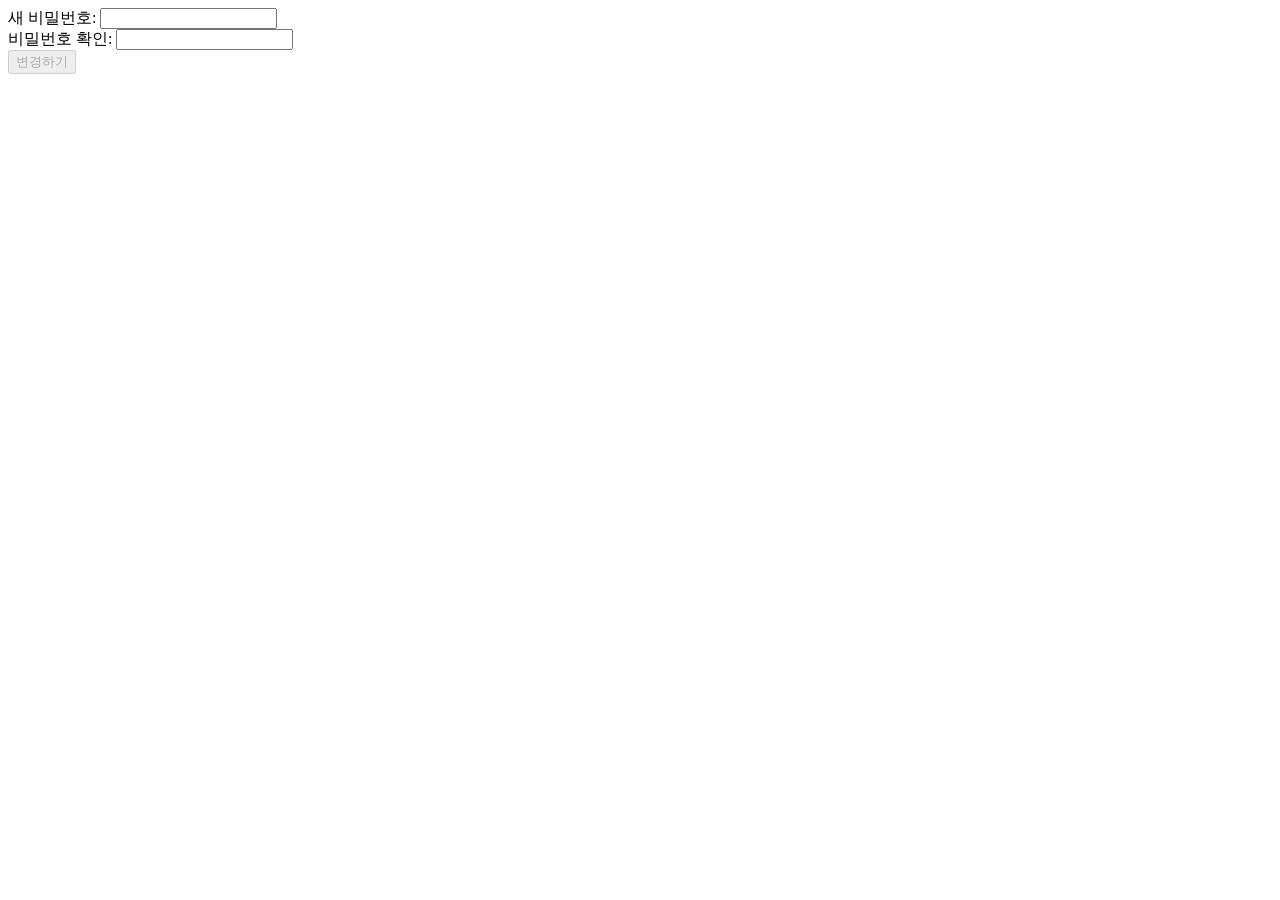
<file: src/main/resources/templates/changePassword.html>
<!DOCTYPE html>
<html lang="en" xmlns:th="http://www.thymeleaf.org">
<head>
  <meta charset="UTF-8">
  <title>새 비밀번호 입력</title>
</head>
<body>
<form th:action="@{/users/changePassword}" method="post">
  <input type="hidden" th:name="username" th:value="${username}"/>
  <label for="newPassword">새 비밀번호: </label>
  <input type="password" id="newPassword" name="newPassword" required>
  <br>
  <label for="confirmPassword">비밀번호 확인: </label>
  <input type="password" id="confirmPassword" required>
  <br>
  <button type="submit" id="changePasswordButton" onclick="confirmAlert()" disabled>변경하기</button>
</form>
<script>
  function checkPasswordMatch() {
    let newPassword = document.getElementById("newPassword").value;
    let confirmPassword = document.getElementById("confirmPassword").value;

    if (newPassword === confirmPassword) {
      document.getElementById("changePasswordButton").disabled = false;
    } else {
      document.getElementById("changePasswordButton").disabled = true;
    }
  }

  function confirmAlert() {
    if (!document.getElementById("changePasswordButton").disabled) {
      alert("비밀번호가 변경되었습니다.");
    }
  }

  document.getElementById("newPassword").addEventListener("input", checkPasswordMatch);
  document.getElementById("confirmPassword").addEventListener("input", checkPasswordMatch);
</script>
</body>
</html>
</file>
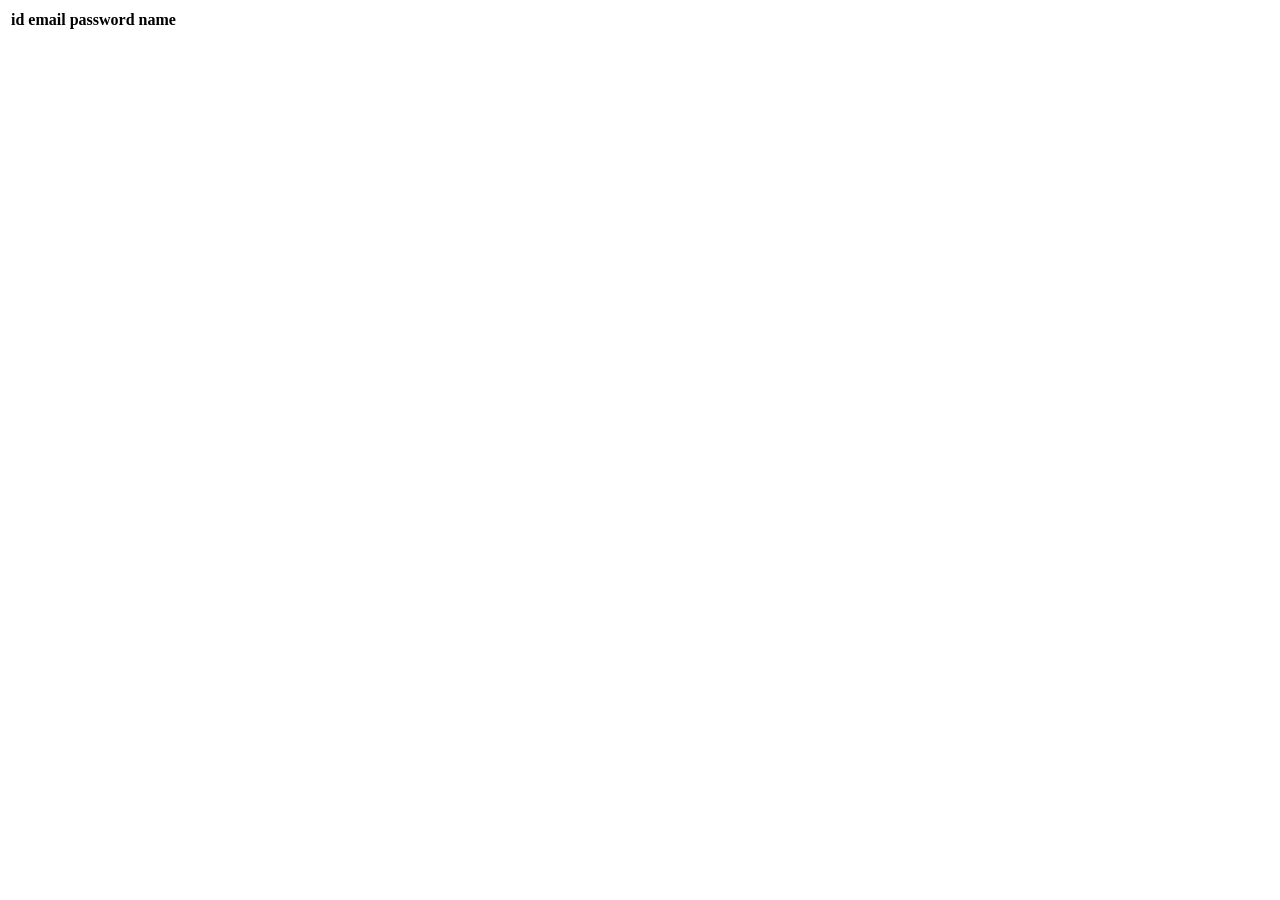
<file: src/main/resources/templates/detail.html>
<!DOCTYPE html>
<html lang="en" xmlns:th="http://www.thymeleaf.org">
<head>
  <meta charset="UTF-8">
  <title>detail</title>
</head>
<body>
<table>
  <tr>
    <th>id</th>
    <th>email</th>
    <th>password</th>
    <th>name</th>
  </tr>
  <tr>
    <td th:text="${user.id}"></td>
    <td th:text="${user.username}"></td>
    <td th:text="${user.userPassword}"></td>
    <td th:text="${user.userNickName}"></td>
  </tr>
</table>
</body>
</html>
</file>
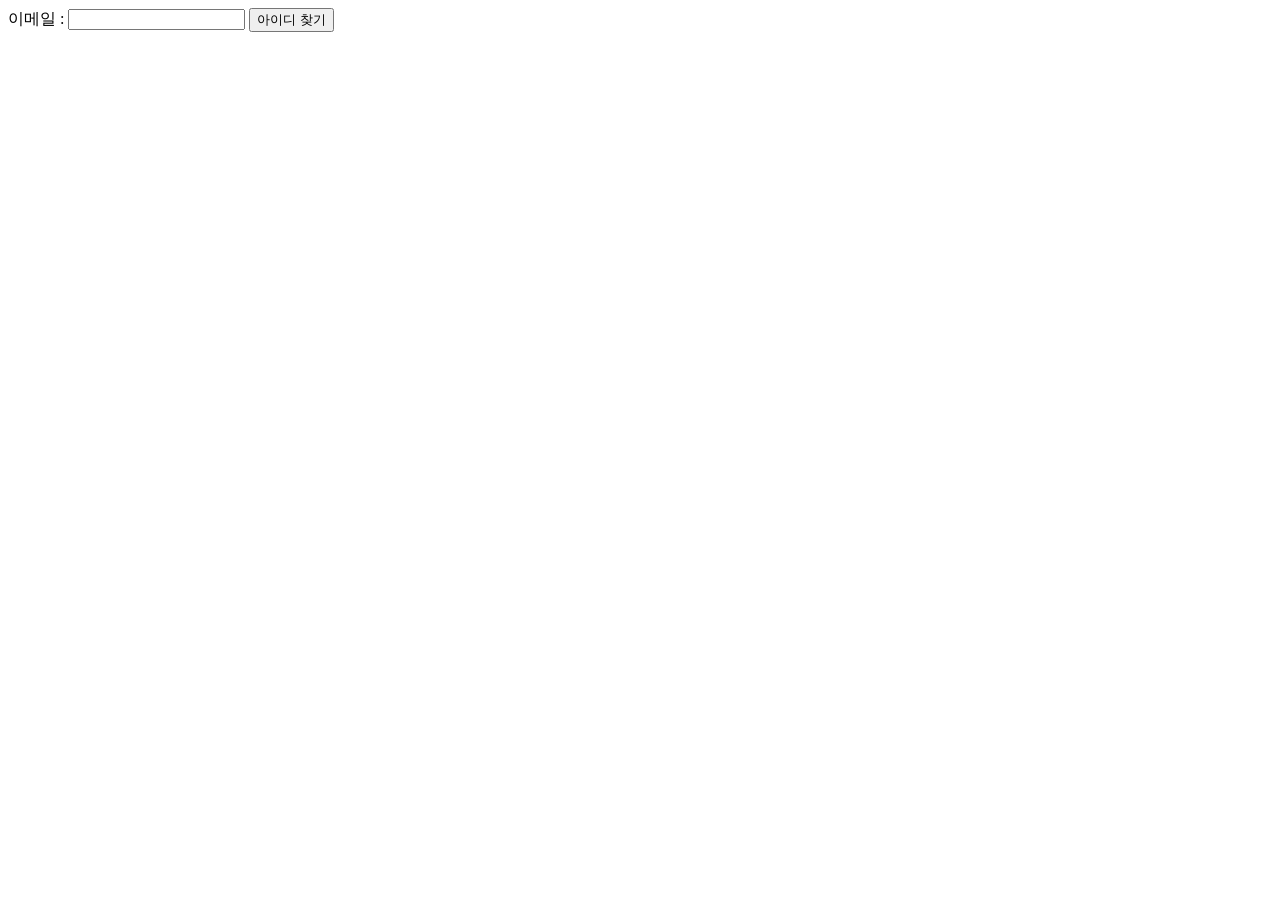
<file: src/main/resources/templates/findId.html>
<!DOCTYPE html>
<html lang="en" xmlns:th="http://www.thymeleaf.org">
<head>
  <meta charset="UTF-8">
  <title>아이디 찾기</title>
</head>
<body>
  <label>이메일 : </label>
  <input type="email" id="userEmail" required>
  <button type="submit" onclick="test()">아이디 찾기</button>
</body>
</html>
</file>
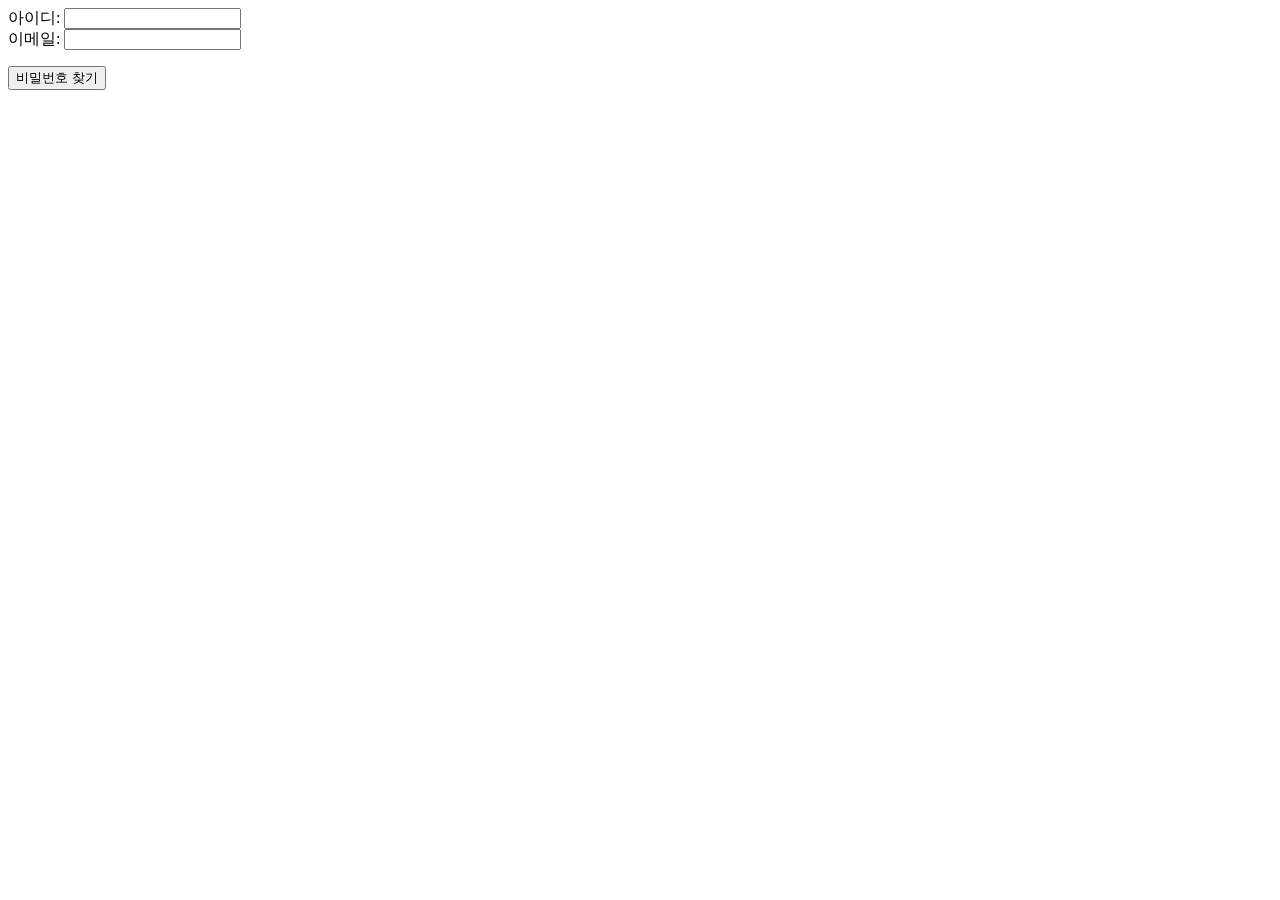
<file: src/main/resources/templates/findPassword.html>
<!DOCTYPE html>
<html lang="en" xmlns:th="http://www.thymeleaf.org">
<head>
  <meta charset="UTF-8">
  <title>비밀번호 찾기</title>
</head>
<body>
<form th:action="@{/login/search/password}" method="post">
  <label for="username">아이디: </label>
  <input type="text" name="username" required>
  <br>
  <label for="userEmail">이메일: </label>
  <input type="email" name="userEmail" required>
  <p th:if="${errorMessage != null}" th:text="${errorMessage}" style="color:red"></p>
  <button type="submit">비밀번호 찾기</button>
</form>
</body>
</html>
</file>
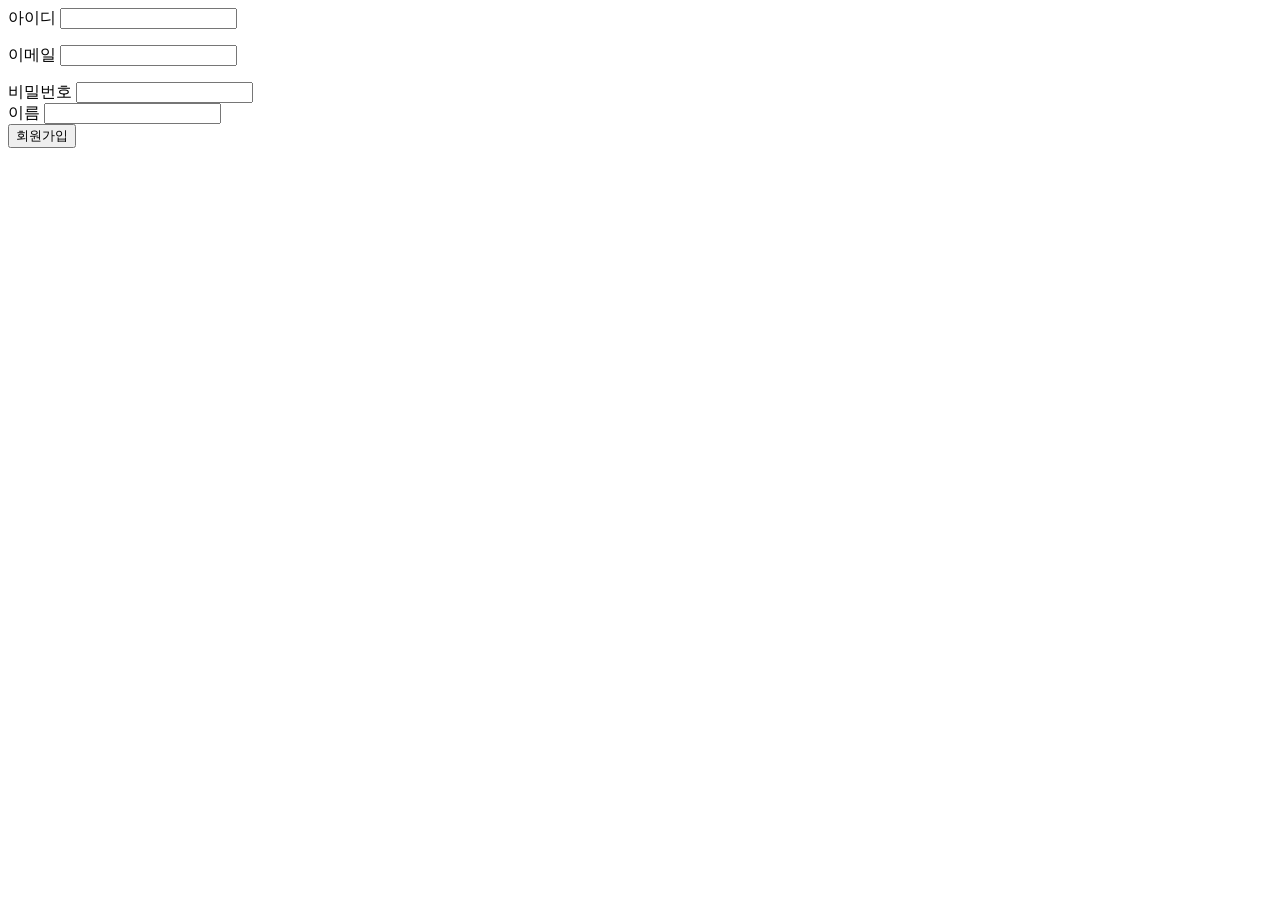
<file: src/main/resources/templates/join.html>
<!DOCTYPE html>
<html lang="en" xmlns:th="http://www.thymeleaf.org">
<head>
    <meta charset="UTF-8">
    <title>회원가입</title>
</head>
<body>
<!-- action속성: form에 작성한 데이터를 어디로 보낼지 지정 -->
<form th:action="@{/member/join}" method="post">
    <!-- name속성: 서버로 전송할 때 변수이름의 역할 -->
    <label>아이디</label>
    <input type="text" name="memberId" id="memberId" onblur="idCheck()"> <br>
    <p id="id-check-result"></p>
    <label>이메일</label>
    <input type="email" name="memberEmail" id="memberEmail" onblur="emailCheck()"> <br>
    <p id="email-check-result"></p>
    <label>비밀번호</label>
    <input type="password" name="memberPassword"> <br>
    <label>이름</label>
    <input type="text" name="memberName"> <br>
    <input type="submit" value="회원가입">
</form>
</body>

<script th:inline="javascript">
    const emailCheck = () => {
        const email = document.getElementById("memberEmail").value;
        const emailCheckResult = document.getElementById("email-check-result");

        $.ajax({
            type: "post",
            url: "/member/email-check",
            data: { "memberEmail": email },
            success: function(res) {
                if (email === '') {
                    emailCheckResult.style.color = "red";
                    emailCheckResult.innerHTML = "이메일을 입력해주세요";
                } else if (res === "ok") {
                    emailCheckResult.style.color = "green";
                    emailCheckResult.innerHTML = "사용 가능한 이메일";
                } else {
                    emailCheckResult.style.color = "red";
                    emailCheckResult.innerHTML = "이미 사용 중인 이메일";
                }
            },
            error: function(err) {
                console.log("에러발생", err);
            }
        });
    }
</script>
<script th:inline="javascript">
    const idCheck = () => {
        const memberId = document.getElementById("memberId").value;
        const idCheckResult = document.getElementById("id-check-result");

        $.ajax({
            type: "post",
            url: "/member/id-check",
            data: { "memberId": memberId },
            success: function(res) {
                if (memberId === '') {
                    idCheckResult.style.color = "red";
                    idCheckResult.innerHTML = "아이디를 입력해주세요";
                } else if (res === "ok") {
                    idCheckResult.style.color = "green";
                    idCheckResult.innerHTML = "사용 가능한 아이디";
                } else {
                    idCheckResult.style.color = "red";
                    idCheckResult.innerHTML = "이미 사용 중인 아이디";
                }
            },
            error: function(err) {
                console.log("에러발생", err);
            }
        });
    }
</script>
</html>
</file>
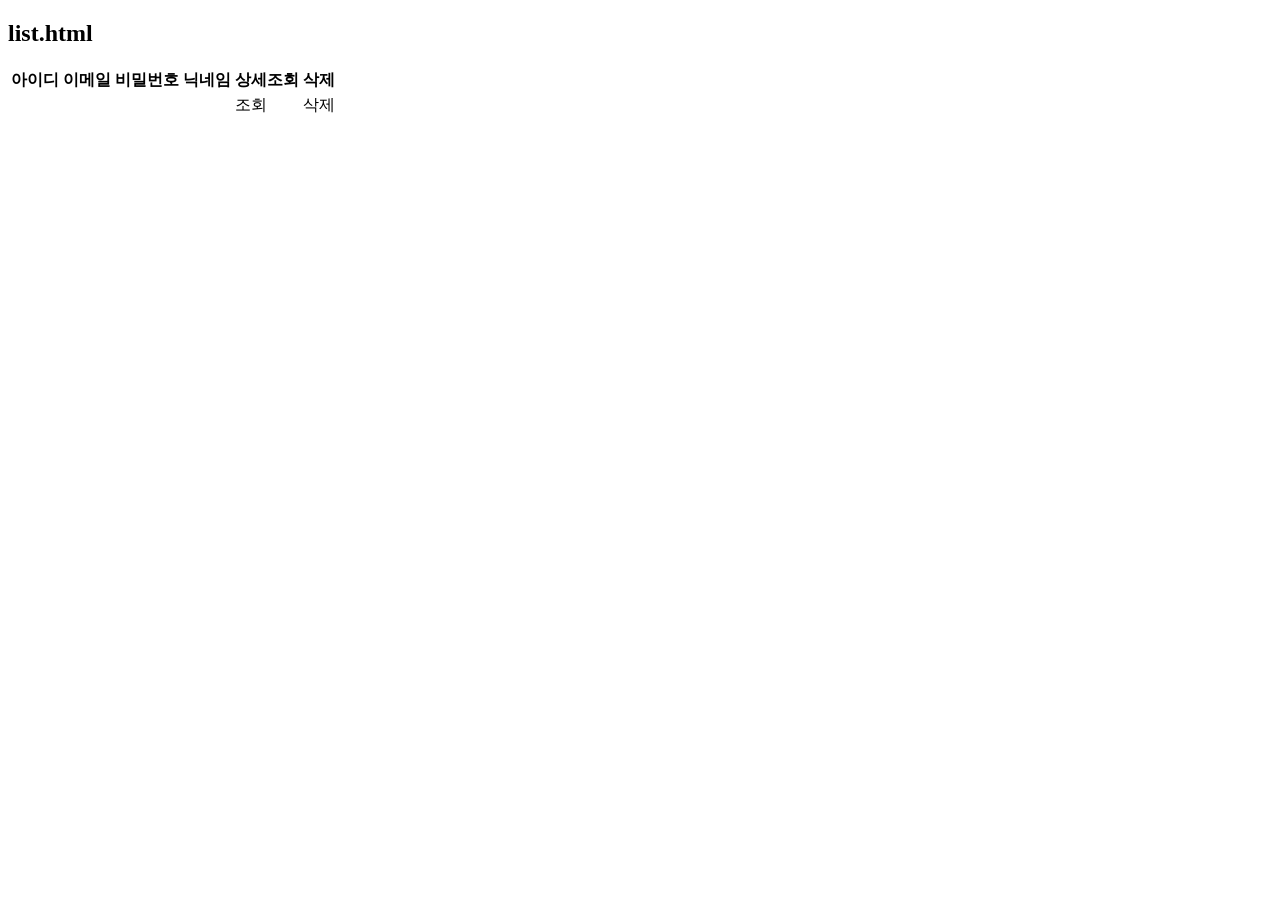
<file: src/main/resources/templates/list.html>
<!DOCTYPE html>
<html lang="en" xmlns:th="http://www.thymeleaf.org">
<head>
  <meta charset="UTF-8">
  <title>Title</title>
</head>
<body>
<h2>list.html</h2>
<table>
  <tr>
    <th>아이디</th>
    <th>이메일</th>
    <th>비밀번호</th>
    <th>닉네임</th>
    <th>상세조회</th>
    <th>삭제</th>
  </tr>
  <tr th:each="member: ${memberList}">
    <td th:text="${member.id}"></td>
    <td th:text="${member.memberId}"></td>
    <td th:text="${member.memberPassword}"></td>
    <td th:text="${member.memberName}"></td>
    <td>
      <!-- query string /member?id=1
          rest api /member/1 -->
      <a th:href="@{|/member/${member.id}|}">조회</a>
    </td>
    <td>
      <a th:href="@{|/member/delete/${member.id}|}">삭제</a>
    </td>
  </tr>
</table>
</body>
</html>
</file>
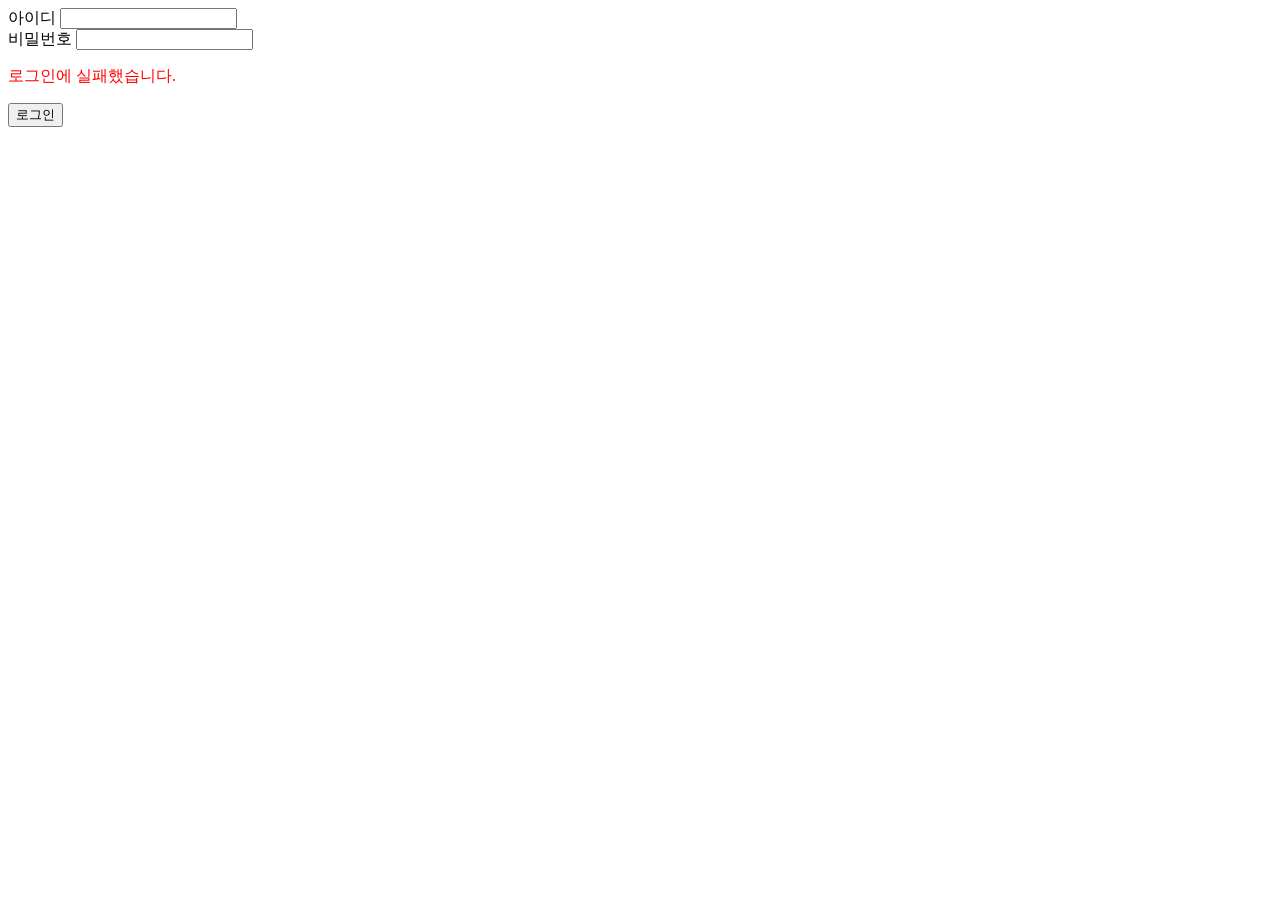
<file: src/main/resources/templates/login.html>
<!DOCTYPE html>
<html lang="en" xmlns:th="http://www.thymeleaf.org">
<head>
    <meta charset="UTF-8">
    <title>로그인</title>
</head>
<body>
<form th:action="@{/login/loginTest}" method="post">
    <label>아이디</label>
    <input type="text" name="username"> <br>
    <label>비밀번호</label>
    <input type="password" name="password"> <br>
    <p th:if="${param.error}" style="color:red">로그인에 실패했습니다.</p>
    <input type="submit" value="로그인">
</form>
<div th:replace="common/navbar.html"></div>
</body>
</html>
</file>
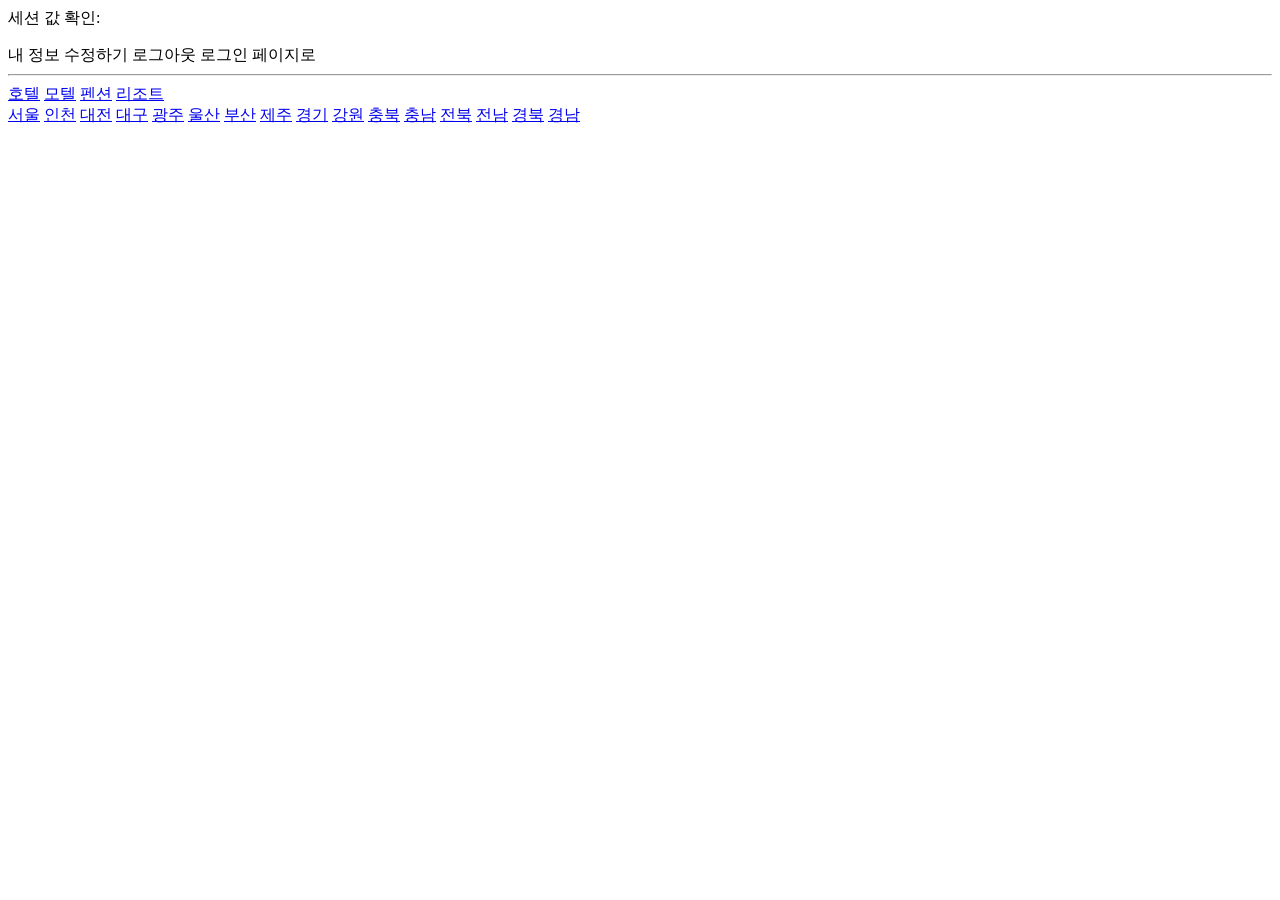
<file: src/main/resources/templates/main.html>
<!DOCTYPE html>
<html lang="en" xmlns:th="http://www.thymeleaf.org">

<head>
    <meta charset="UTF-8">
    <title>main</title>
</head>
<body>
세션 값 확인: <p th:text="${sessionId}"></p>
<th:block th:if ="${sessionId} != null">
<a th:href="@{/users/update}">내 정보 수정하기</a>
<a th:href="@{/users/logout}">로그아웃</a>
</th:block>
<th:block th:if ="${sessionId} == null">
    <a th:href="@{/login/login}">로그인 페이지로</a>
</th:block>
<hr/>
<a href="/main/category?category=1">호텔</a>
<a href="/main/category?category=2">모텔</a>
<a href="/main/category?category=3">펜션</a>
<a href="/main/category?category=4">리조트</a><br/>
<a href="/main/location?location=1">서울</a>
<a href="/main/location?location=2">인천</a>
<a href="/main/location?location=3">대전</a>
<a href="/main/location?location=4">대구</a>
<a href="/main/location?location=5">광주</a>
<a href="/main/location?location=6">울산</a>
<a href="/main/location?location=7">부산</a>
<a href="/main/location?location=8">제주</a>
<a href="/main/location?location=9">경기</a>
<a href="/main/location?location=10">강원</a>
<a href="/main/location?location=11">충북</a>
<a href="/main/location?location=12">충남</a>
<a href="/main/location?location=13">전북</a>
<a href="/main/location?location=14">전남</a>
<a href="/main/location?location=15">경북</a>
<a href="/main/location?location=16">경남</a>
</body>
</html>
</file>
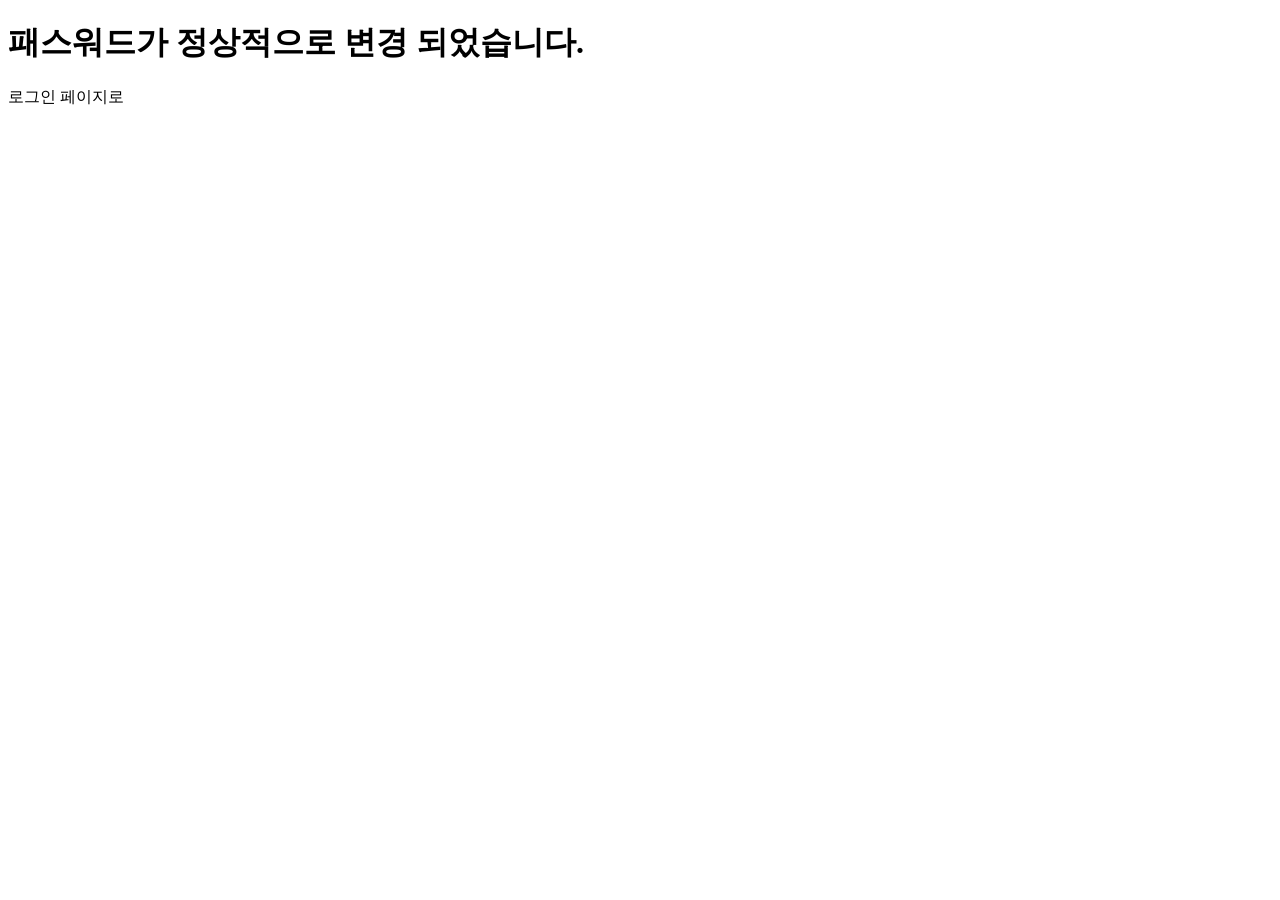
<file: src/main/resources/templates/passwordChanged.html>
<!DOCTYPE html>
<html lang="en" xmlns:th="http://www.thymeleaf.org">
<head>
  <meta charset="UTF-8">
  <title>비밀번호 변경 완료</title>
</head>
<body>
<h1>패스워드가 정상적으로 변경 되었습니다.</h1>
<p><a th:href="@{/login}">로그인 페이지로</a></p>
</body>
</html>
</file>
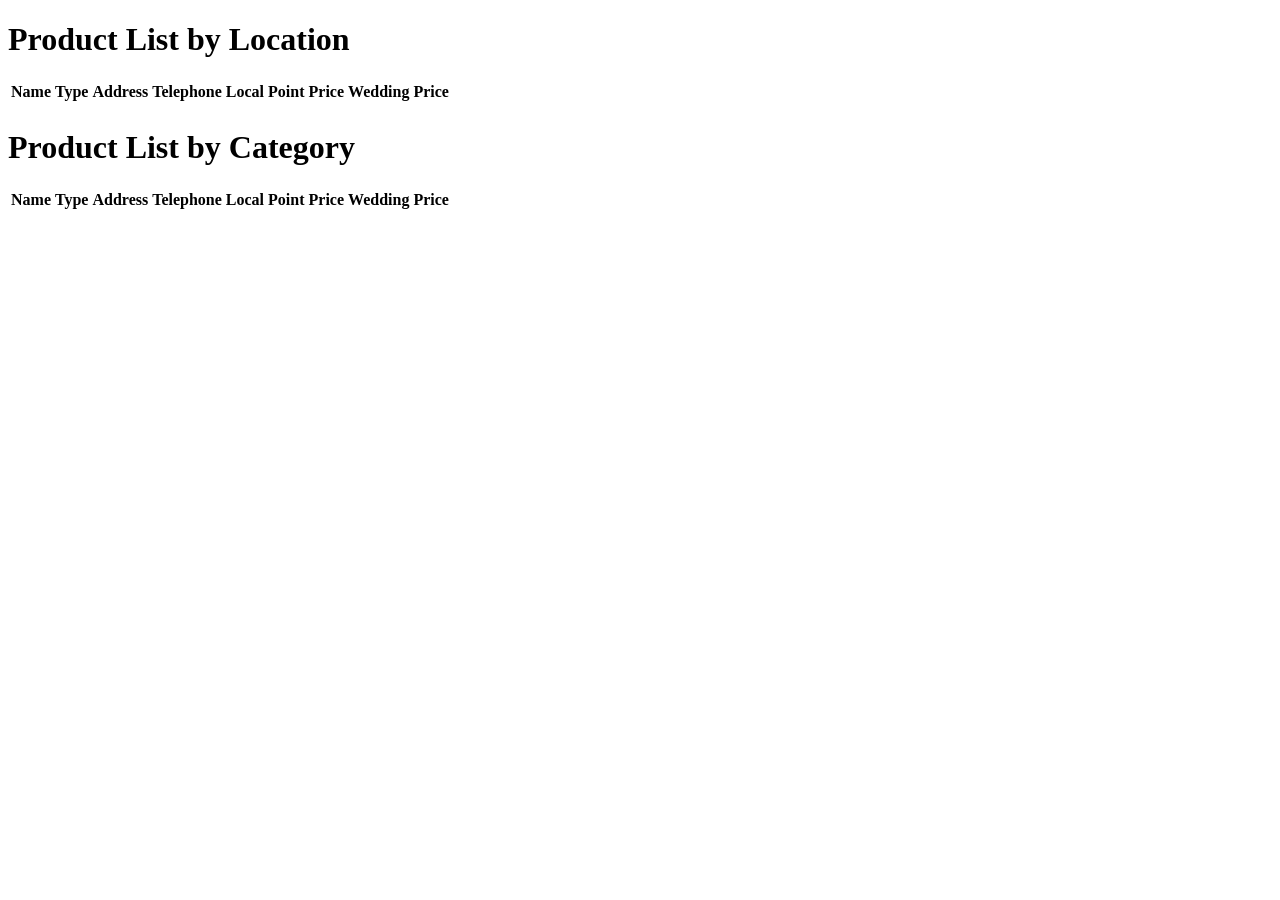
<file: src/main/resources/templates/product.html>
<!DOCTYPE html>
<html>
<head>
  <title>Product List</title>
</head>
<body>
<h1>Product List by Location</h1>
<table>
  <tr>
    <th>Name</th>
    <th>Type</th>
    <th>Address</th>
    <th>Telephone</th>
    <th>Local</th>
    <th>Point</th>
    <th>Price</th>
    <th>Wedding Price</th>
  </tr>
  <!-- locationList를 모델에서 가져와서 테이블로 표시합니다 -->
  <tr th:each="product : ${locationList}">
    <td th:text="${product.pdname}"></td>
    <td th:text="${product.pdtype}"></td>
    <td th:text="${product.pdaddr}"></td>
    <td th:text="${product.pdtel}"></td>
    <td th:text="${product.pdlocal}"></td>
    <td th:text="${product.pdpoint}"></td>
    <td th:text="${product.pdprice}"></td>
    <td th:text="${product.pdwedprice}"></td>
  </tr>
</table>

<h1>Product List by Category</h1>
<table>
  <tr>
    <th>Name</th>
    <th>Type</th>
    <th>Address</th>
    <th>Telephone</th>
    <th>Local</th>
    <th>Point</th>
    <th>Price</th>
    <th>Wedding Price</th>
  </tr>
  <!-- categoryList를 모델에서 가져와서 테이블로 표시합니다 -->
  <tr th:each="product : ${categoryList}">
    <td th:text="${product.pdname}"></td>
    <td th:text="${product.pdtype}"></td>
    <td th:text="${product.pdaddr}"></td>
    <td th:text="${product.pdtel}"></td>
    <td th:text="${product.pdlocal}"></td>
    <td th:text="${product.pdpoint}"></td>
    <td th:text="${product.pdprice}"></td>
    <td th:text="${product.pdwedprice}"></td>
  </tr>
</table>
</body>
</html></html>
</file>
